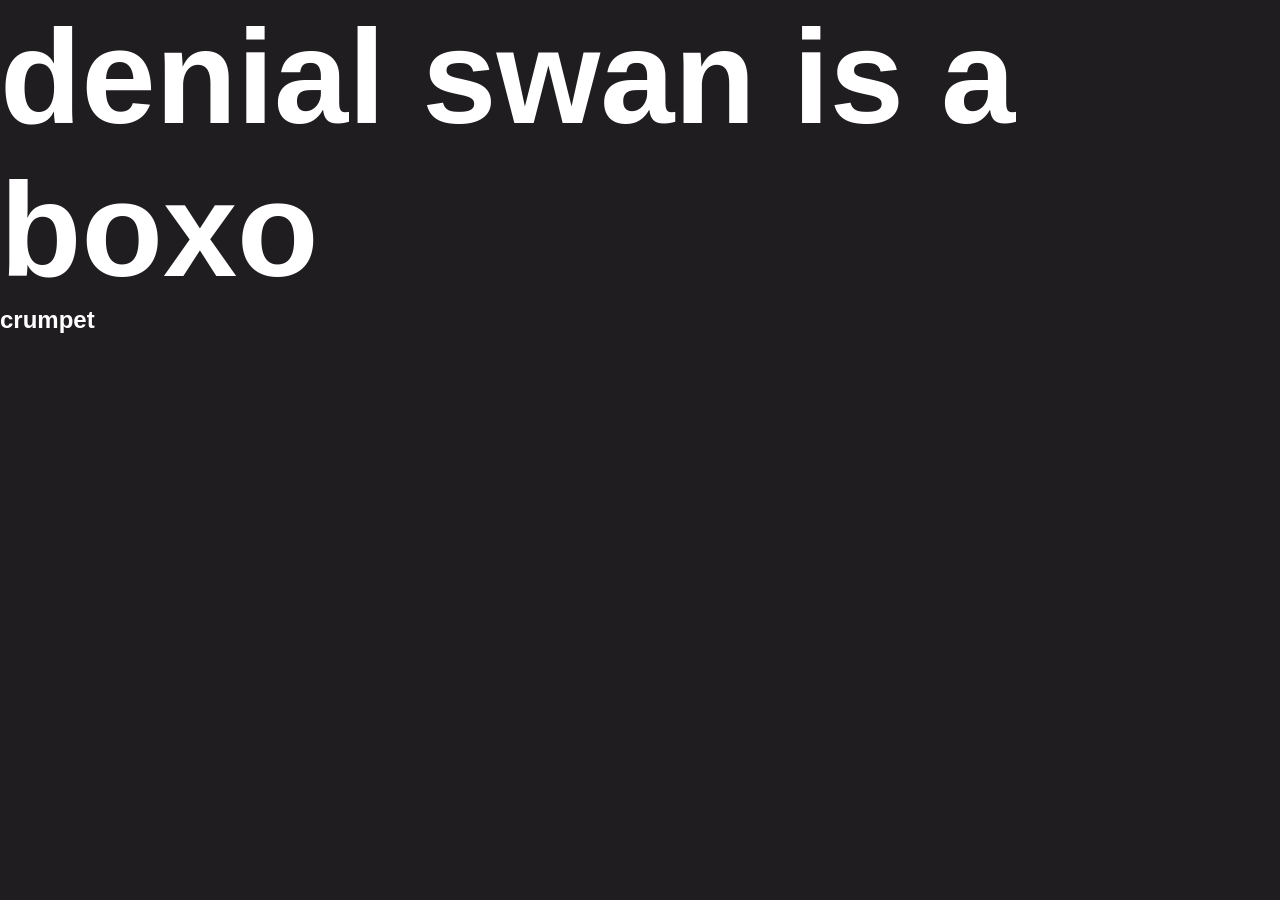
<file: boxo.html>
<!DOCTYPE html>
<html>
    <head>
        <link rel="stylesheet" href="main.css">
        <title>el boxo</title>
    </head>
    <body>
        <header>
            <article>
                <h1>denial swan is a boxo</h1>
                <h2>crumpet</h2>
            </article>
            
        </header>
        <main>
            
        </main>
       
    </body>

    
</html>
</file>
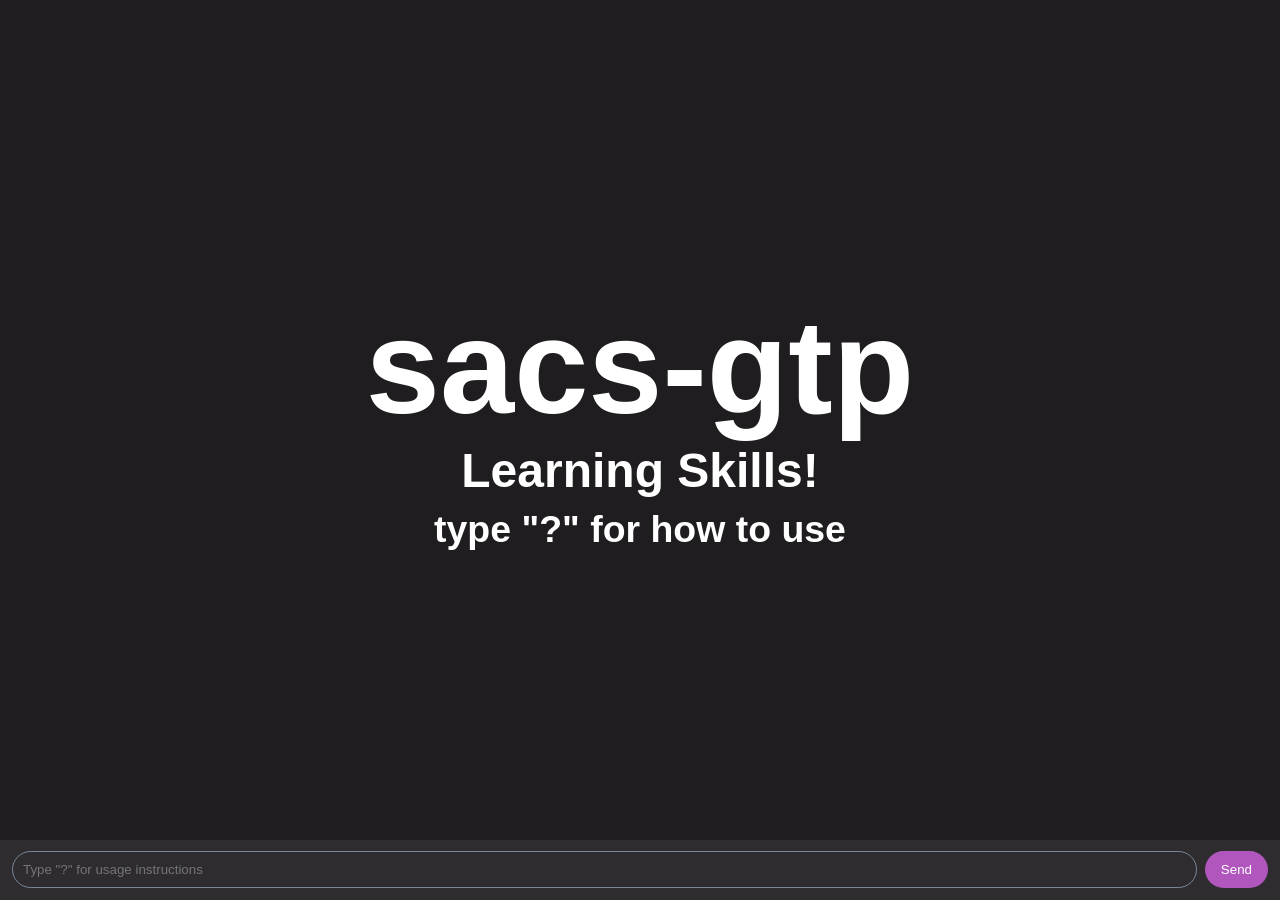
<file: sacsgtp.html>
<!DOCTYPE html>
<html lang="en">
<head>
  <meta charset="UTF-8">
  <meta name="viewport" content="width=device-width, initial-scale=1.0">
  <title>sacs-gtp</title>
  <link rel="icon" type="image/x-icon" href="asher-removebg-preview - Copy.ico">
  <link rel="stylesheet" href="main.css">

  <meta property="og:title" content="sacs-gtp" />
  <meta property="og:description" content="the best chatbot of all time" />
  <meta property="og:image" content="https://sacsgtp.onrender.com/newpreview.png" />
  <meta property="og:image:width" content="1200" />
  <meta property="og:image:height" content="630" />
</head>
<body>

  <div class="chat-container">
    <div id="welcome">
      <h1>sacs-gtp</h1>
      
      <h2 id="random-message">b</h2>
      
      <h3>type "?" for how to use</h3>
    </div>
    <div class="messages" id="messages"></div>

    <div class="input-area" >
      <input type="text" id="user-input" placeholder='Type "?" for usage instructions' autocomplete="off" autofocus>
      <button id="send">Send</button>
    </div>
  </div>
  <script src="waffle.js"></script>
  <script src="sacsgtp.js"></script>
</body>
</html>
</file>
<file: main.css>
* {
    box-sizing: border-box;
    margin: 0;
    padding: 0;
    font-family: Arial, sans-serif;
  }
  
  
html, body {
  width: 100%;
  height: 100%;
}


body {
  background-color: #201d20;
  color: white;
}

.chat-container {
  position: relative; 
  width: 100vw;
  height: 100vh;
  background-color: #201d20;
  display: flex;  
  flex-direction: column;
  overflow: hidden;
}


#welcome {
  position: absolute;
  top: 0;
  left: 0;
  right: 0;
  bottom: 60px; /* space for input */
  display: flex;
  justify-content: center;
  align-items: center;
  background-color: #201d20;
  font-size: 2rem;
  color: white;
  z-index: 10;
  flex-direction: column;
}

.messages {
  flex: 1;
  padding: 16px 30%;
  overflow-y: auto;
}

@media (max-width: 1200px) {
  .messages {
    padding: 12px 8vw;
  }
}


@media (max-width: 600px) {
  .messages {
    padding: 8px 4vw;
  }
}

.message {
  margin-bottom: 12px;
  display: flex;
}

.message.user {
  justify-content: flex-end;
}

.message.bot {
  justify-content: flex-start;
}

.message .bubble {
  max-width: 70vw;
  padding: 10px 14px;
  border-radius: 16px;
  line-height: 1.4;
}

.message.user .bubble {
  background-color: #b156bd;
  color: #fff;
  border-bottom-right-radius: 4px;
}

.message.bot .bubble {  
  background-color: #2f2c30;
  color: #fff;
  border-bottom-left-radius: 4px;
}

.input-area {
  display: flex;
  padding: 12px;
  border-top: 1px solid #2f2c30;
  background-color: #2f2c30;
}

.input-area input, .input-area button {
  position: relative;
  z-index: 52;
}

.input-area input {
  flex: 1;
  padding: 10px;
  border: 1px solid #ccc;
  border-radius: 20px;
  outline: none;
}

.input-area button {
  margin-left: 8px;
  padding: 0 16px;
  border: none;
  background-color: #b156bd;
  color: #fff;
  border-radius: 20px;
  cursor: pointer;
}

.input-area button:hover {
  background-color: #7c4184;
}

#user-input {
  background-color: #2f2c30;
  color: white;
  border: lightslategrey 1px solid;
}

h1 {
  font-size: 100pt;
}

h3 {
  margin-top:10px;
}
</file>
